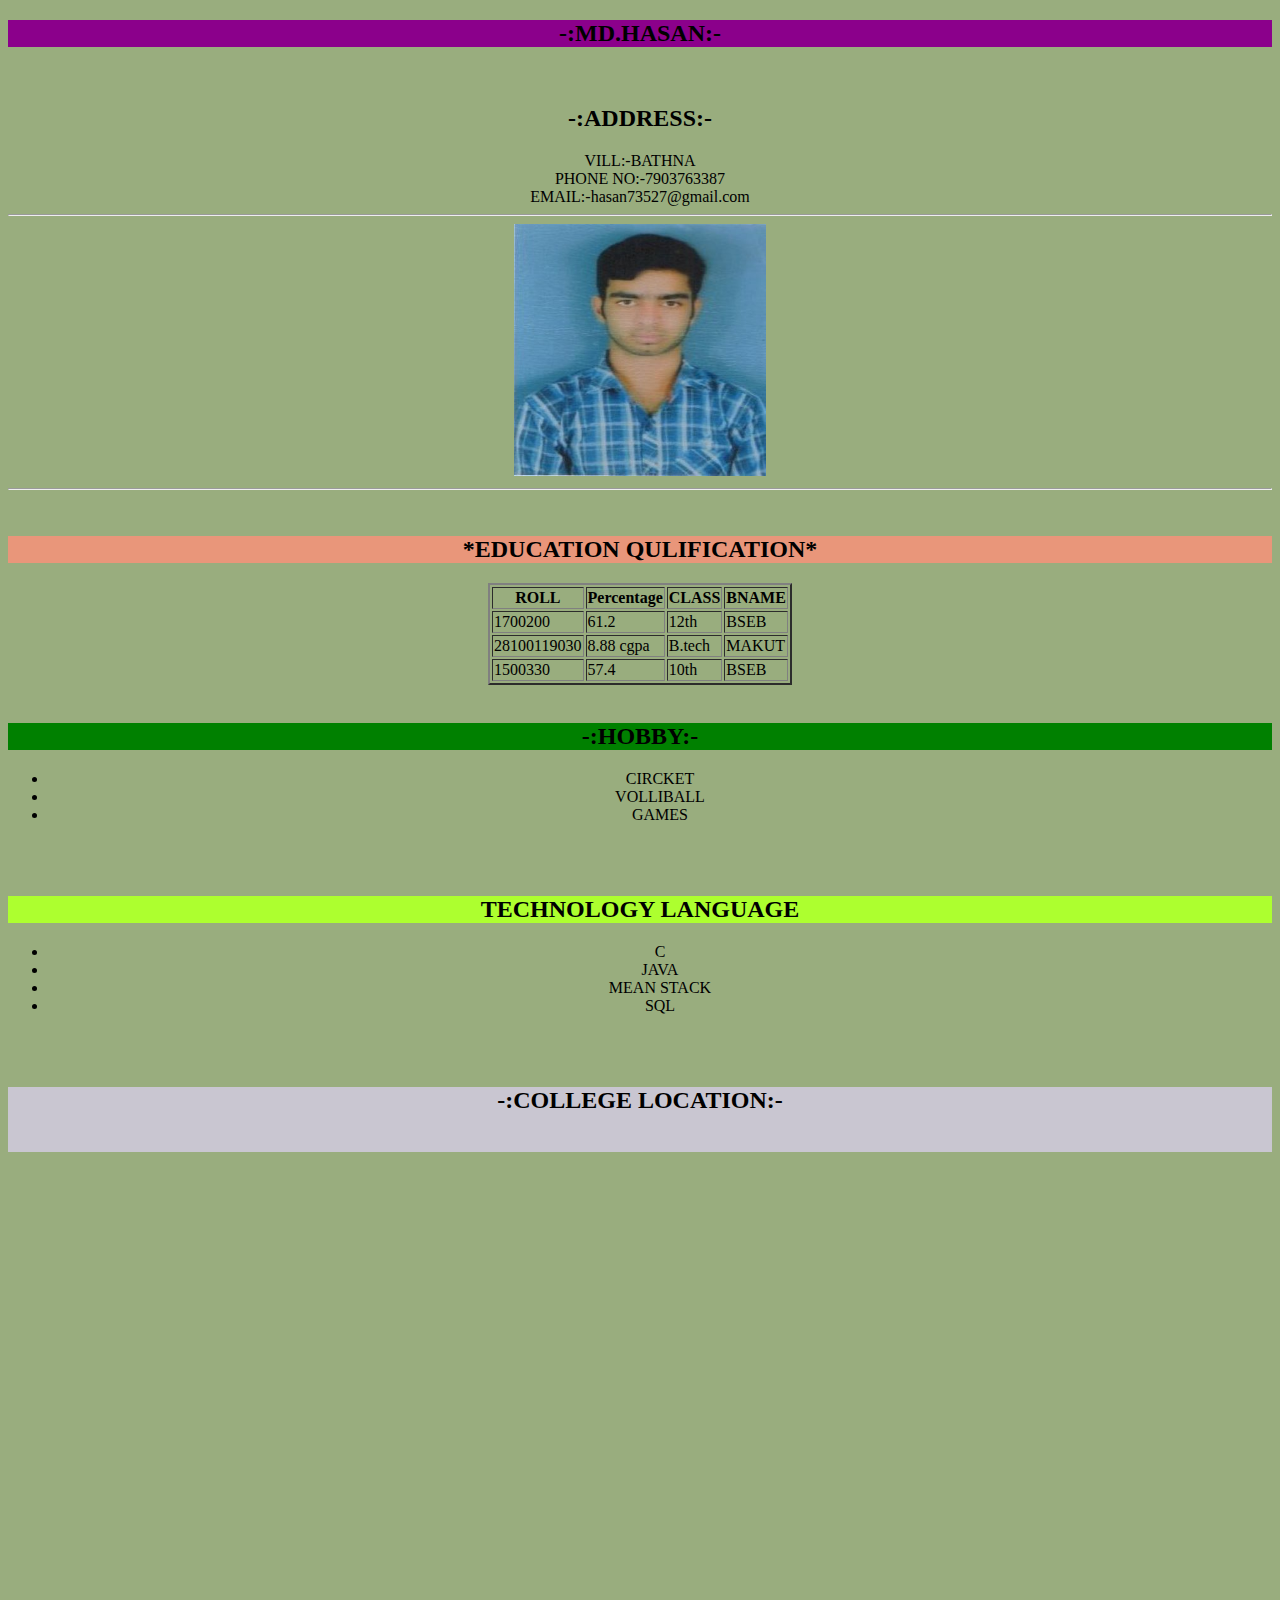
<file: index.html>
<!DOCTYPE html>
<html>
    <head>
        <title>MY PROJECT</title>
    </head>
    <body bgcolor="99AD7E">
        <div class="container" style="background-color: darkmagenta;">
       
        <b>
        <div align="center"><h2> -:MD.HASAN:-</h2></div>
    </div>
   
        <br/>
        </b>
        <div align="center">
        <nav><h2>-:ADDRESS:-</h2>
            VILL:-BATHNA
            <br/>
            PHONE NO:-7903763387
            <br/>
            EMAIL:-hasan73527@gmail.com
        </nav>
    </div>
        <hr/>
        <div align="center">
        <img src="images/photo-1.jpg"
        width="20%"
        height="10%"
        boder="2%"
        alt="MY IMAGE">
    </div>
        <hr/>
        <br/>
        
        <div align="center">
            <div class="container" style="background-color:darksalmon;">
        <h2>*EDUCATION QULIFICATION*</h2>
    </div>
        <table border="2">
            <thead>
            <tr>
                <th>ROLL</th>
                <th>Percentage </th>
                <TH>CLASS</TH>
                <TH>BNAME</TH>
            </thead>
            </tr>
            <tfoot>
            <tr>
                <td>1500330</td>
                <td>57.4</td>
                <td>10th</td>
                <td>BSEB</td>
            </tfoot>
            </tr>
            <TR>
                <td>1700200</td>
                <td>61.2</td>
                <td>12th</td>
                <td>BSEB</td>
            </TR>
            <tr>
                <td>28100119030</td>
                <td>8.88 cgpa</td>
                <td>B.tech</td>
                <td>MAKUT</td>
            </tr>
        </table>
    </div>
        <br/>
        <div align="center">
        <div class="container" style="background-color:green">
        <h2>-:HOBBY:-</h2>
        </div>
        <ul type="I">
            <li>CIRCKET</li>
            <li>VOLLIBALL</li>
            <li>GAMES</li>
        </ul>
    </div>
    <br/><br/>
    <div align="center">
        <div class="container" style="background-color:greenyellow">
        <h2>TECHNOLOGY LANGUAGE</h2>
    </div>
        <ul>
            <LI>C</LI>
            <LI>JAVA</LI>
            <LI>MEAN STACK</LI>
            <LI>SQL</LI>
            
        </ul>
    </div>
        
   
   <br/><br/>
   <div align="center">
    <div class="container" style="background-color:#c9c6d1">
   <h2>-:COLLEGE LOCATION:-</h2><br/>
   </div>
   <iframe 
   src="https://www.google.com/maps/embed?pb=!1m18!1m12!1m3!1d3689.3533355205604!2d88.43875281495606!3d22.37803348528325!2m3!1f0!2f0!3f0!3m2!1i1024!2i768!4f13.1!3m3!1m2!1s0x3a026d0097533aed%3A0xe18407a46f2e97f6!2sGargi%20Memorial%20Institute%20of%20Technology!5e0!3m2!1sen!2sin!4v1613064845603!5m2!1sen!2sin" 
   width="1600" height="700" 
   frameborder="0" style="border:0;" 
   allowfullscreen="" aria-hidden="false" 
   tabindex="0"></iframe>

    </body>
</html>
</file>
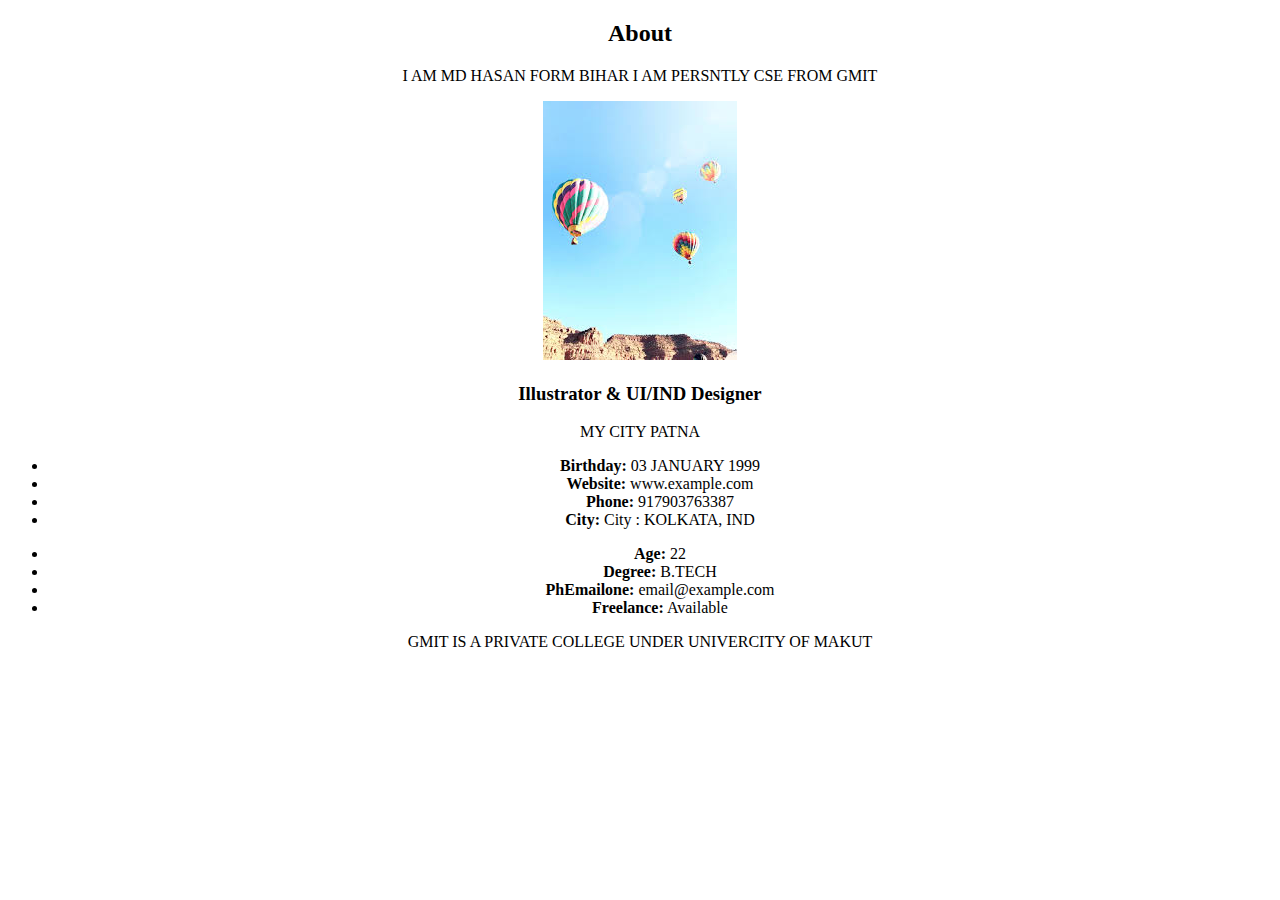
<file: css/ABOUT_US.HTML>
<!DOCTYPE html>
<html>
    <head>

    </head>
    <body>
        <div align="center">
        <!-- ======= About Section ======= -->
    <section id="about" class="about">
        <div class="container" data-aos="fade-up">
  
          <div class="section-title">
            <h2>About</h2>
            <p>I AM MD HASAN FORM BIHAR I AM PERSNTLY CSE FROM GMIT</p>
          </div>
  
          <div class="row">
            <div class="col-lg-4">
              <img src="images/k.ajp.jfif" class="img-fluid" alt="">
            </div>
            <div class="col-lg-8 pt-4 pt-lg-0 content">
              <h3>Illustrator &amp; UI/IND Designer</h3>
              <p class="font-italic">
                MY CITY PATNA
              </p>
              <div class="row">
                <div class="col-lg-6">
                  <ul>
                    <li><i class="icofont-rounded-right"></i> <strong>Birthday:</strong> 03 JANUARY 1999</li>
                    <li><i class="icofont-rounded-right"></i> <strong>Website:</strong> www.example.com</li>
                    <li><i class="icofont-rounded-right"></i> <strong>Phone:</strong> 917903763387</li>
                    <li><i class="icofont-rounded-right"></i> <strong>City:</strong> City : KOLKATA, IND</li>
                  </ul>
                </div>
                <div class="col-lg-6">
                  <ul>
                    <li><i class="icofont-rounded-right"></i> <strong>Age:</strong> 22</li>
                    <li><i class="icofont-rounded-right"></i> <strong>Degree:</strong> B.TECH</li>
                    <li><i class="icofont-rounded-right"></i> <strong>PhEmailone:</strong> email@example.com</li>
                    <li><i class="icofont-rounded-right"></i> <strong>Freelance:</strong> Available</li>
                  </ul>
                </div>
              </div>
              <p>
                GMIT IS A PRIVATE COLLEGE UNDER UNIVERCITY OF MAKUT
              </p>
            </div>
          </div>
  
        </div>
      </section><!-- End About Section -->
    </div>

       
    </body>





</html>
</file>
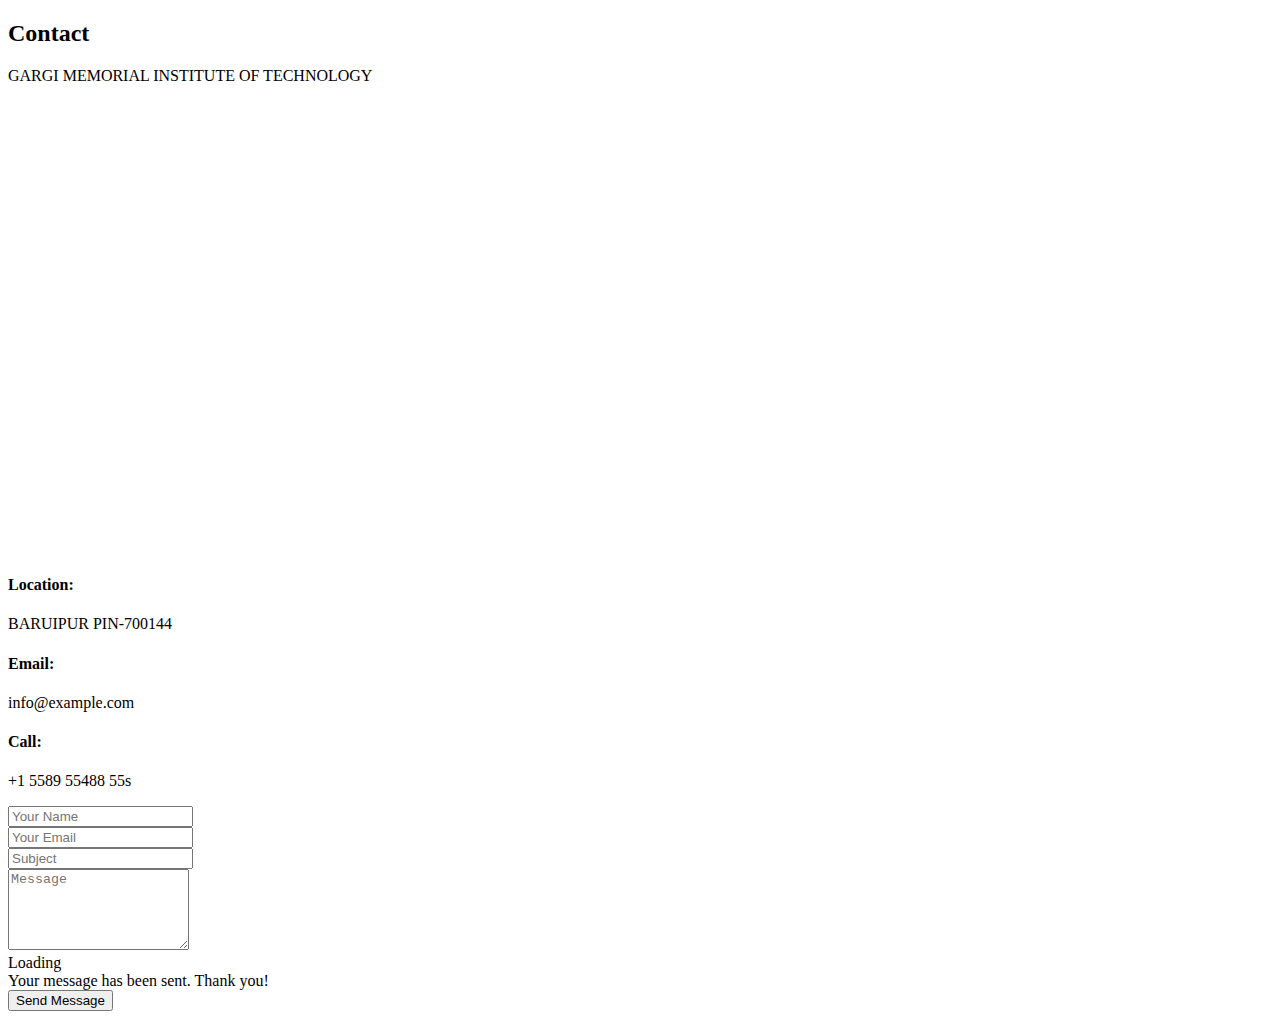
<file: css/Contect.html>
<!DOCTYPE html>
<head>

</head>
<body>
    <!-- ======= Contact Section ======= -->
    <section id="contact" class="contact">
        <div class="container" data-aos="fade-up">
  
          <div class="section-title">
            <h2>Contact</h2>
            <p>GARGI MEMORIAL INSTITUTE OF TECHNOLOGY</p>
          </div>
  
          <div><iframe src="https://www.google.com/maps/embed?pb=!1m18!1m12!1m3!1d3689.3533355205604!2d88.43875281495606!3d22.37803348528325!2m3!1f0!2f0!3f0!3m2!1i1024!2i768!4f13.1!3m3!1m2!1s0x3a026d0097533aed%3A0xe18407a46f2e97f6!2sGargi%20Memorial%20Institute%20of%20Technology!5e0!3m2!1sen!2sin!4v1613585264116!5m2!1sen!2sin" width="600" height="450" frameborder="0" style="border:0;" allowfullscreen="" aria-hidden="false" tabindex="0"></iframe>
             </div>
            
  
          <div class="row mt-5">
  
            <div class="col-lg-4">
              <div class="info">
                <div class="address">
                  <i class="icofont-google-map"></i>
                  <h4>Location:</h4>
                  <p>BARUIPUR PIN-700144</p>
                </div>
  
                <div class="email">
                  <i class="icofont-envelope"></i>
                  <h4>Email:</h4>
                  <p>info@example.com</p>
                </div>
  
                <div class="phone">
                  <i class="icofont-phone"></i>
                  <h4>Call:</h4>
                  <p>+1 5589 55488 55s</p>
                </div>
  
              </div>
  
            </div>
  
            <div class="col-lg-8 mt-5 mt-lg-0">
  
              <form action="forms/contact.php" method="post" role="form" class="php-email-form">
                <div class="form-row">
                  <div class="col-md-6 form-group">
                    <input type="text" name="name" class="form-control" id="name" placeholder="Your Name" data-rule="minlen:4" data-msg="Please enter at least 4 chars" />
                    <div class="validate"></div>
                  </div>
                  <div class="col-md-6 form-group">
                    <input type="email" class="form-control" name="email" id="email" placeholder="Your Email" data-rule="email" data-msg="Please enter a valid email" />
                    <div class="validate"></div>
                  </div>
                </div>
                <div class="form-group">
                  <input type="text" class="form-control" name="subject" id="subject" placeholder="Subject" data-rule="minlen:4" data-msg="Please enter at least 8 chars of subject" />
                  <div class="validate"></div>
                </div>
                <div class="form-group">
                  <textarea class="form-control" name="message" rows="5" data-rule="required" data-msg="Please write something for us" placeholder="Message"></textarea>
                  <div class="validate"></div>
                </div>
                <div class="mb-3">
                  <div class="loading">Loading</div>
                  <div class="error-message"></div>
                  <div class="sent-message">Your message has been sent. Thank you!</div>
                </div>
                <div class="text-center"><button type="submit">Send Message</button></div>
              </form>
  
            </div>
  
          </div>
  
        </div>
      </section><!-- End Contact Section -->
</body>
</file>
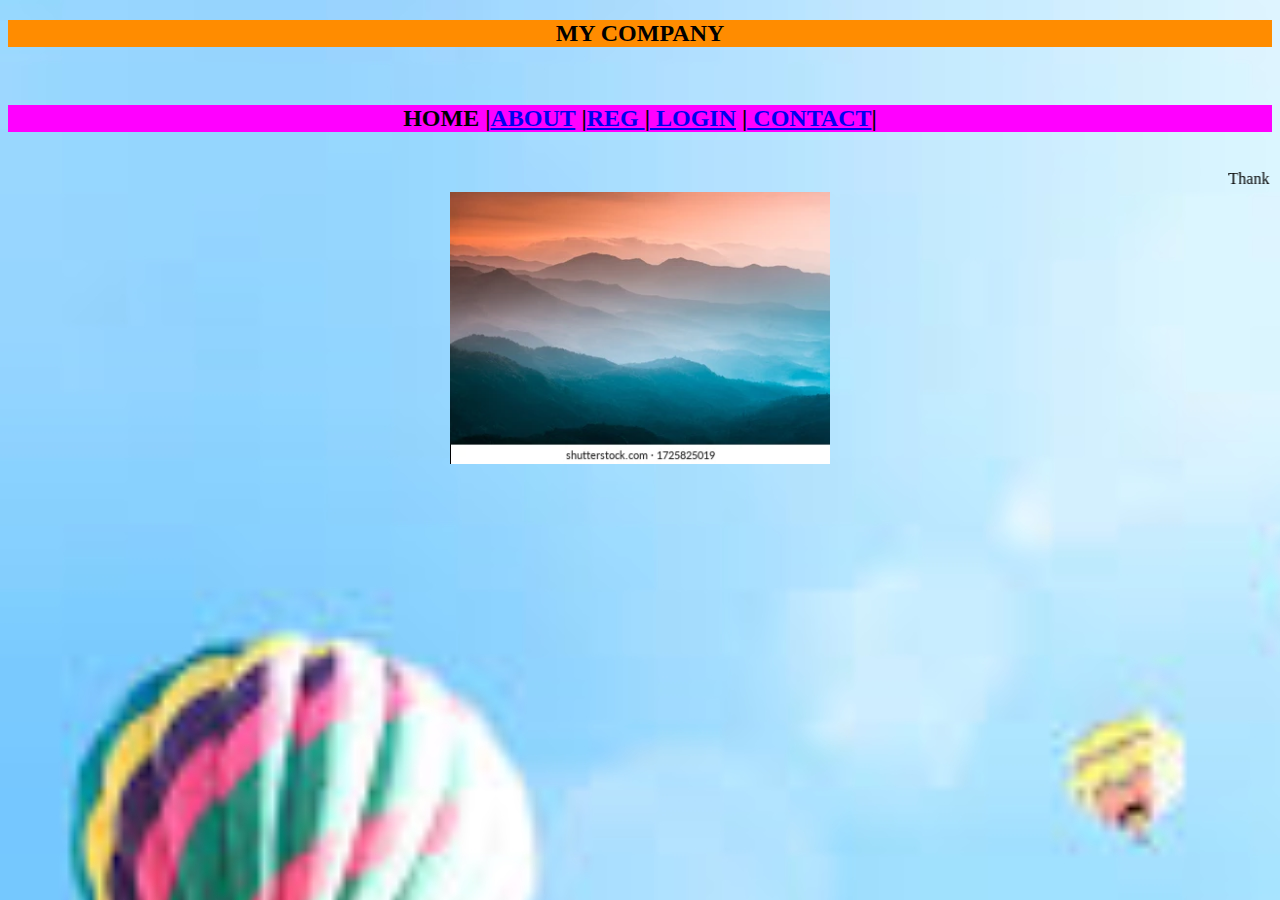
<file: css/firstasingment.html>
<!DOCTYPE html>
<html lang="en">
    <head>
        <title>First Time Visitor Survey</title>
    </head>
       <body background="images/hhh.jpg">      
            <div align="center">
             <div class="container" style="background-color: darkorange;">
         <h2>MY COMPANY</h2>
        </div>
         <br/>
         <div class="container" style="background-color: fuchsia;">
         <h2>HOME |<a href="ABOUT_US.HTML">ABOUT</a> |<a href="REG.html">REG </a>|<a href="LOGIN.html"> LOGIN</a> |<a href="Contect.html"> CONTACT</a>|</h2>
        </div>
        </div>
    <br/>
    <marquee direction="left">Thank you for visiting our college! Please take a few minutes to share your feedback with us. We hope to see you again soon!</marquee>
   <div align="center">
    <img src="images/b.apj.webp"
    width="30%"
    height="30%"
    alt="My IMAGE">
</div>
<div align="right">
    <iframe width="560"
     height="315" 
     src="https://www.youtube.com/embed/azXHfHp9ah0" 
     frameborder="0" 
     allow="accelerometer; autoplay; clipboard-write; encrypted-media; gyroscope; picture-in-picture"
      allowfullscreen></iframe>
</div>






    </body>









</html>
</file>
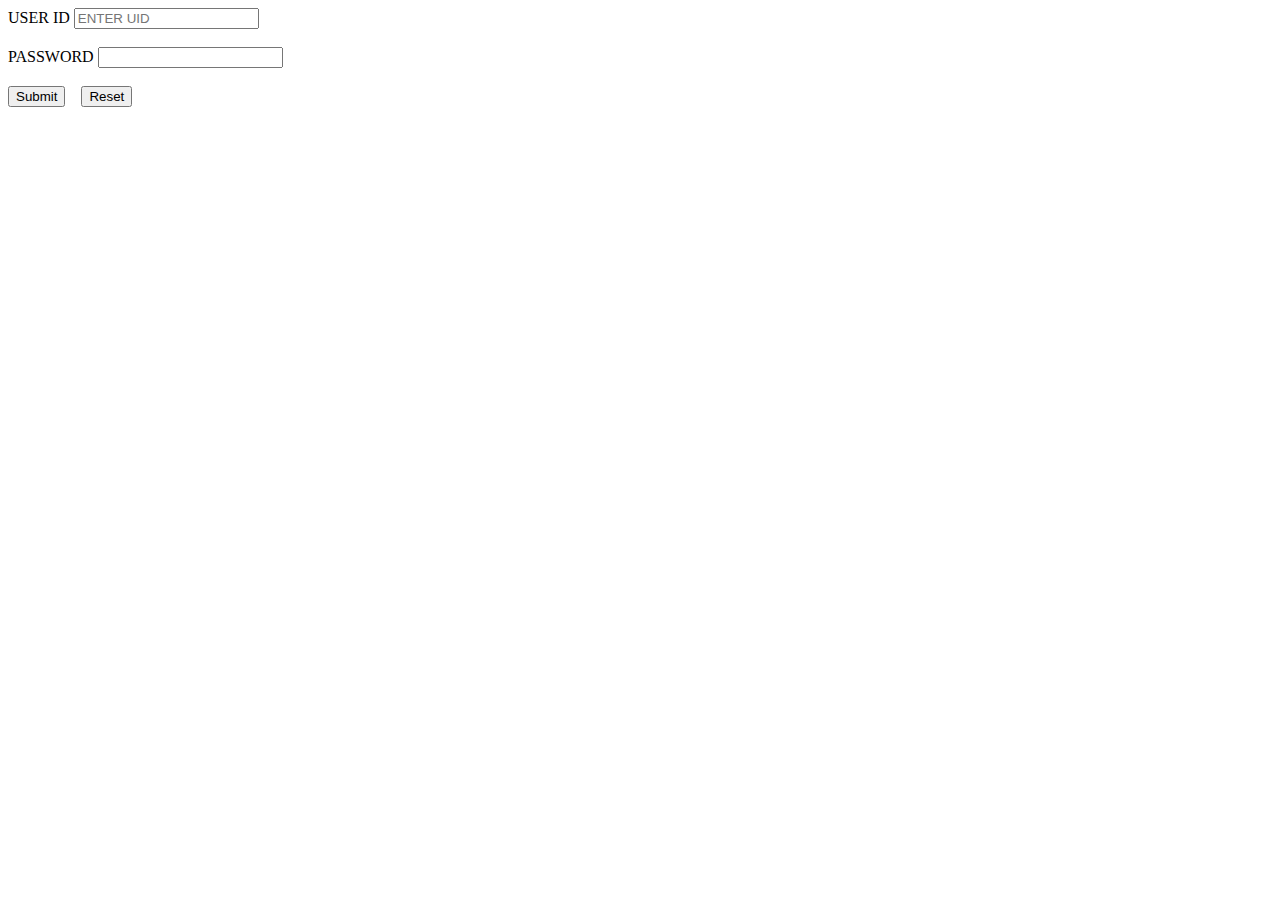
<file: css/LOGIN.html>
<!DOCTYPE html>
<html>
    <head>


    </head>
    <body>
        <form>
            <label>USER ID</label>
            <input type="text" maxlength="8" 
            placeholder="ENTER UID"
            required>

            <br/>
            <br/>
            <label>PASSWORD</label>
            <input type="password">
            <br />
            <br />
            <input type="submit"> &nbsp;&nbsp;
            <input type="reset">

 

        </form>




    </body>







</html>
</file>
